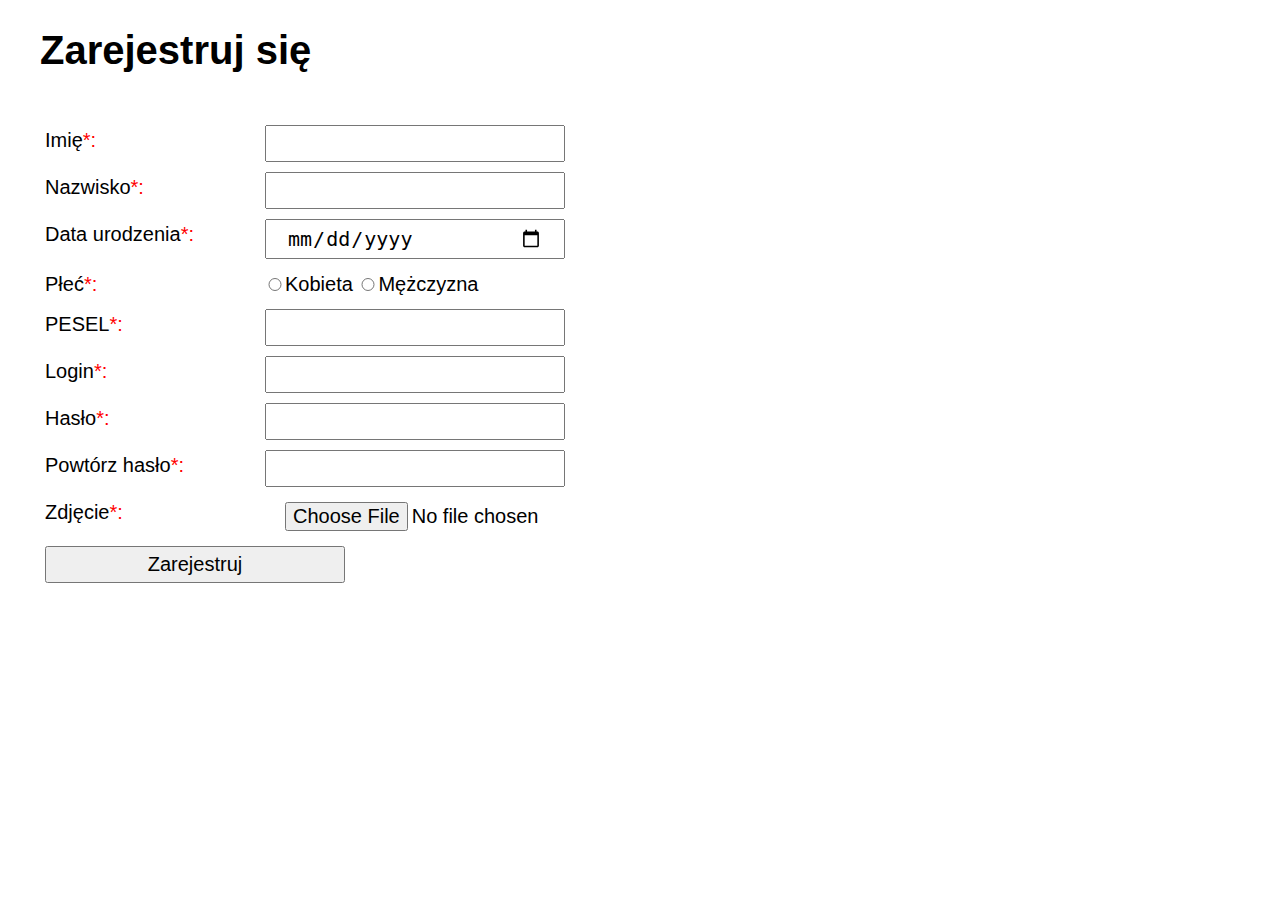
<file: app-container/app/index.html>
<!doctype html>
<html lang="pl">

<head>
    <meta charset="utf-8">
    <meta name="viewport" content="width=device-width">

    <title>Zarejestruj się</title>

    <link href="form.css" rel="stylesheet" type="text/css">
    <script src="form.js"></script>
</head>

<body>

    <h1>Zarejestruj się</h1>

    <form id="registration-form" class="registration-form" action="https://pi.iem.pw.edu.pl/register" method="POST"
        enctype="multipart/form-data">

        <div class="form-box" data-errormsg="">
            <label for="firstname" class="required">Imię</label>
            <input id="firstname" type="text" name="firstname" />
        </div>

        <div class="form-box" data-errormsg="">
            <label for="lastname" class="required">Nazwisko</label>
            <input id="lastname" type="text" name="lastname" />
        </div>

        <div class="form-box" data-errormsg="">
            <label for="birthdate" class="required">Data urodzenia</label>
            <input id="birthdate" type="date" name="birthdate" />
        </div>

        
        <div class="form-box" data-errormsg="">
            <label for="sex" class="required">Płeć</label>
            <input id="sex-f" class="radio-button" type="radio" name="sex" value="F" />Kobieta
            <input id="sex-m" class="radio-button" type="radio" name="sex" value="M" />Mężczyzna
        </div>

        <div class="form-box" data-errormsg="">
            <label for="pesel" class="required">PESEL</label>
            <input id="pesel" type="text" name="pesel" />
        </div>

        <div class="form-box" data-errormsg="">
            <label for="login" class="required">Login</label>
            <input id="login" type="text" name="login" />
        </div>

        <div class="form-box" data-errormsg="">
            <label for="password" class="required">Hasło</label>
            <input id="password" type="password" name="password" />
        </div>

        <div class="form-box" data-errormsg="">
            <label for="repeat-password" class="required">Powtórz hasło</label>
            <input id="repeat-password" type="password" name="repeat-password" />
        </div>

        <div class="form-box" data-errormsg="">
            <label for="photo" class="required">Zdjęcie</label>
            <input id="photo" type="file" name="photo">
        </div>

        <div class="form-box">
            <input id="button-reg-form" type="submit" value="Zarejestruj" />
        </div>

    </form>

</body>

</html>
</file>
<file: app-container/app/form.css>
*,
*::after,
*::before {
    padding: 0;
    margin: 0;
    box-sizing: border-box;
}

html {
    font: normal 20px/1.5 sans-serif;
}

h1{
    margin: 1rem 2rem;
}

form{
    margin: 2rem;
    width: 1000px;
}

.form-box{
    padding: 5px;
    clear: both;
    width: 100%;
    position: relative;
}

.form-box label {
    font-size: 1rem;
    float: left;
    width: 200px;
    margin-right: 20px;
}

.form-box input{
    font-size: 1rem;
    width: 300px; 
    padding: 0.25rem 1rem;
}

.radio-button{
    width: 20px !important;
}

.form-box button{
    font-size: 1rem;
    border: none;
    padding: 0.25rem 2rem;
    margin-right: 1rem;
    color: white;
    background-color: cornflowerblue;
    cursor: pointer;
}

.error::after{
    background-color: hsl(10, 60%, 50%);
    color: papayawhip;
    font-size: 0.8rem;
    line-height: 1.6rem;
    width: 450px;
    padding-left: 1rem;
    position:absolute;
    right: 0;
    content: attr(data-errormsg);
}

label.required::after {
    color: red;
    content: "*:";
}
</file>
